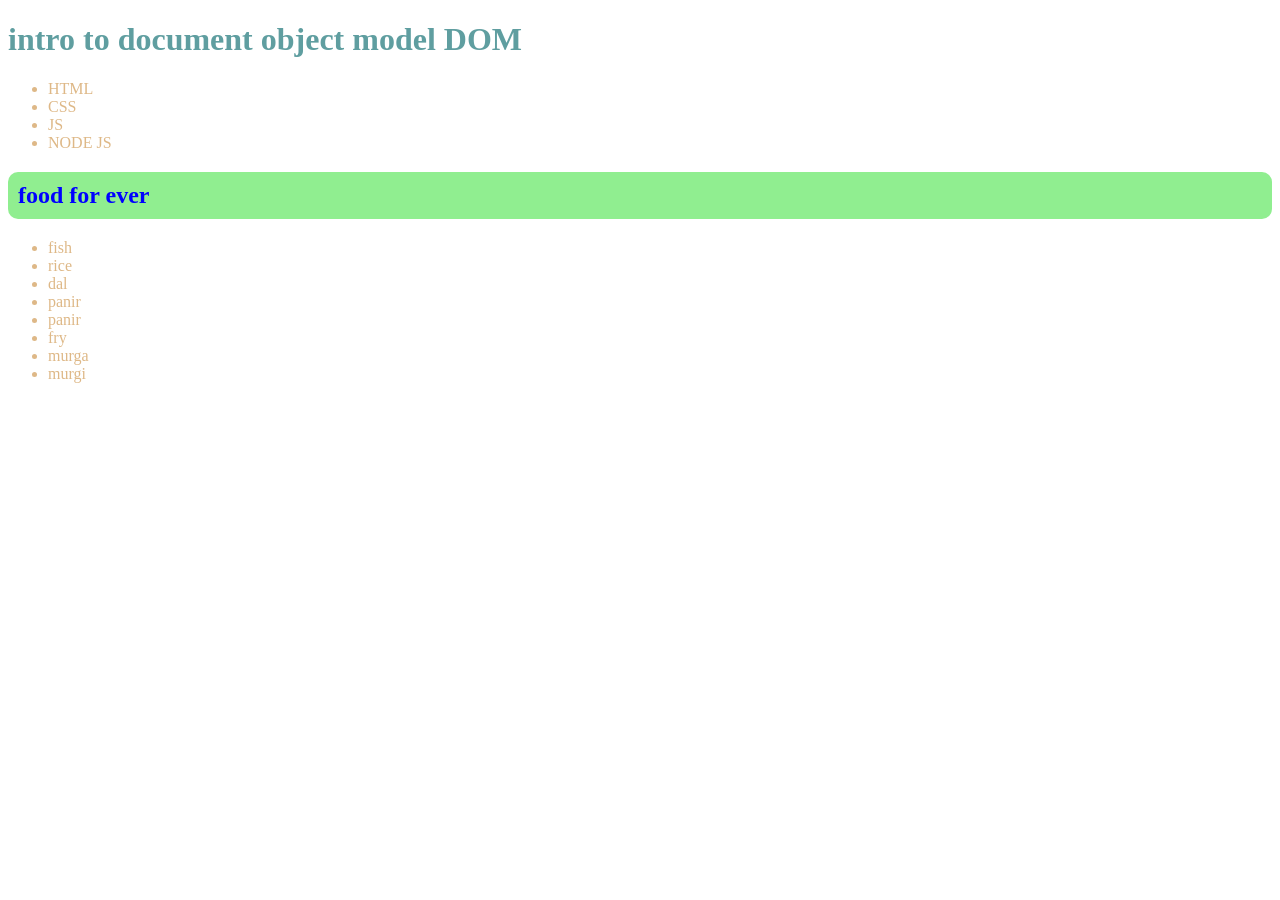
<file: index.html>
<!DOCTYPE html>
<html lang="en">
<head>
    <meta charset="UTF-8">
    <meta name="viewport" content="width=device-width, initial-scale=1.0">
    <title>Tour of Document Object Model</title>

    <!-- connect css -->
     <link rel="stylesheet" href="style/styles.css">

     <!-- css style -->
      <style>
        #foodtitle{
            color: indianred;
        }
      </style>
</head>
<body>
    <header>
        <h1>
            intro to document object model DOM
        </h1>
    </header>

    <main>
        <ul>
            <li>HTML</li>
            <li>CSS</li>
            <li>JS</li>
            <li>NODE JS</li>
        </ul>

        <section>
            <h1 id="foodtitle"> foods i love </h1>
            <ul>

                <lI>fish</lI>
                <lI>rice</lI>
                <lI class="elements">dal</lI>
                <lI class="elements" >panir</lI>
                <lI class="elements" >panir</lI>
                <lI class="elements">fry</lI>
                <lI>murga</lI>
                <lI>murgi</lI>

            </ul>
        </section>
    </main>



    <script>
        const student ={
            name : 'abul mia',
            id : 234,
            age: 34,

            study: function(subject){
                //console.log('studying subject: ', subject);
            }
        }

        const licollection = document.getElementsByTagName('li');
        //console.log(licollection);
        for(const li of licollection){
            //console.log(li.innerText);
        }

        // all heading
        const allheading = document.getElementsByTagName('h1');
        //console.log(allheading);
        for(const heading of allheading )
        {
            //console.log(heading.innerText);
        }

        // get element by id
        const food = document.getElementById('foodtitle')
        console.log(food.innerText);
        food.innerText = 'food for ever'

        // for styling using js
        food.style.color = 'blue'
        food.style.backgroundColor = 'lightgreen'
        food.style.borderRadius = '10px'
        food.style.padding = '10px'
        
        // get the title and atribute
        food.getAttribute('class')

        const foreignelements = document.getElementsByClassName('elements')
        console.log(foreignelements);
        for(const element of foreignelements)
        {
            console.log(element.innerText);
        }
        
    </script>

    <script src="js/connect.js">

    </script>
</body>
</html>
</file>
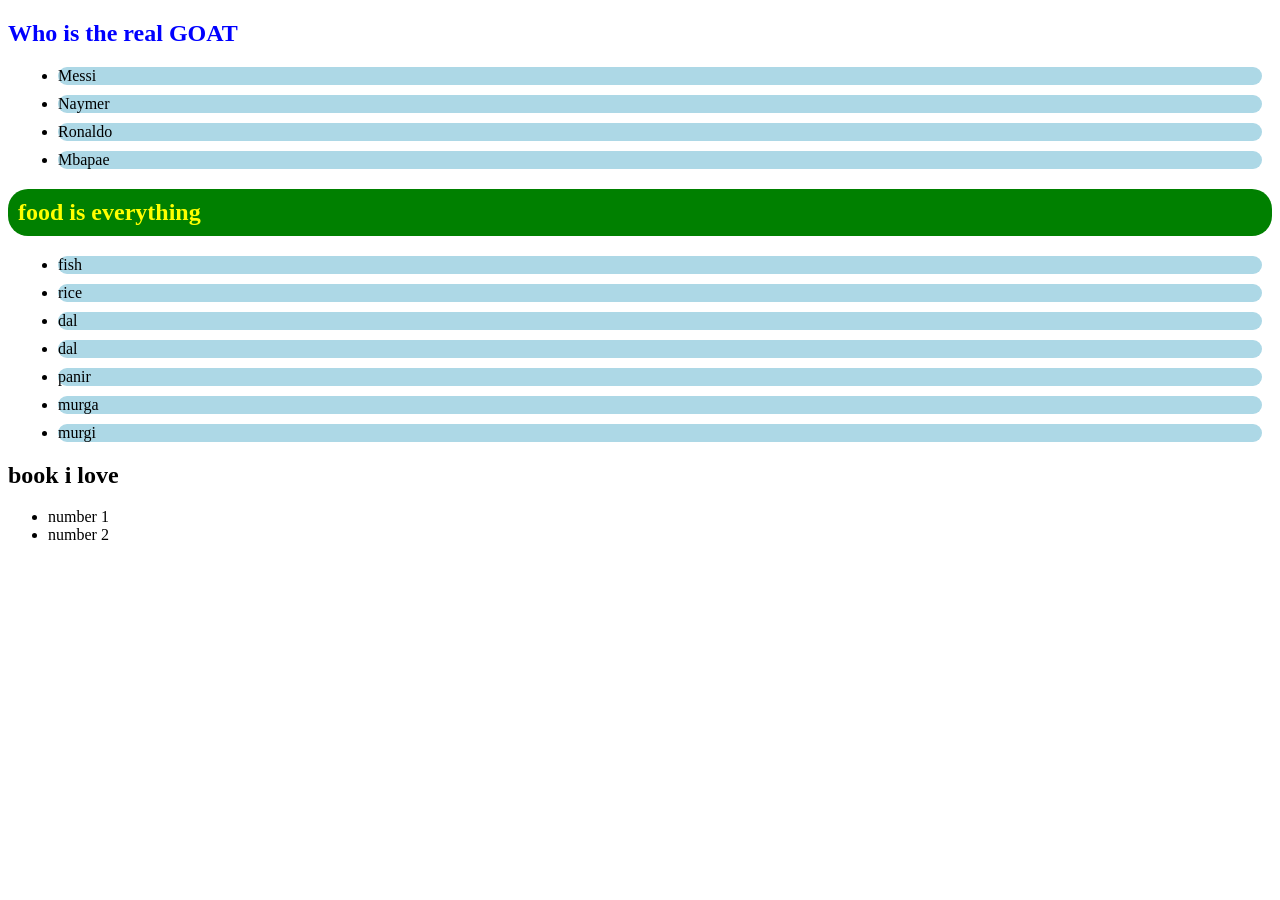
<file: index2.html>
<!DOCTYPE html>
<html lang="en">
<head>
    <meta charset="UTF-8">
    <meta name="viewport" content="width=device-width, initial-scale=1.0">
    <title> players or goat </title>
</head>
<body>
    <section id="players">
        <h1 class="name"> Who is the real GOAT</h1>
        <ul>
            <li>Messi</li>
            <li>Naymer</li>
            <li>Ronaldo</li>
            <li>Mbapae</li>
        </ul>
    </section>
    <main id="main-container">
        <section>
            <h1 id="kani"> foods i love </h1>
            <ul>
                <lI>fish</lI>
                <lI>rice</lI>
                <lI class="prio">dal</lI>
                <lI class="prio">dal</lI>
                <lI class="prio" >panir</lI>
                <lI>murga</lI>
                <lI>murgi</lI>
        </ul>
        </section>
    </main>

    <script src="js/connect2.js"></script>
    <script src="js/connect3.js"></script>
</body>
</html>
</file>
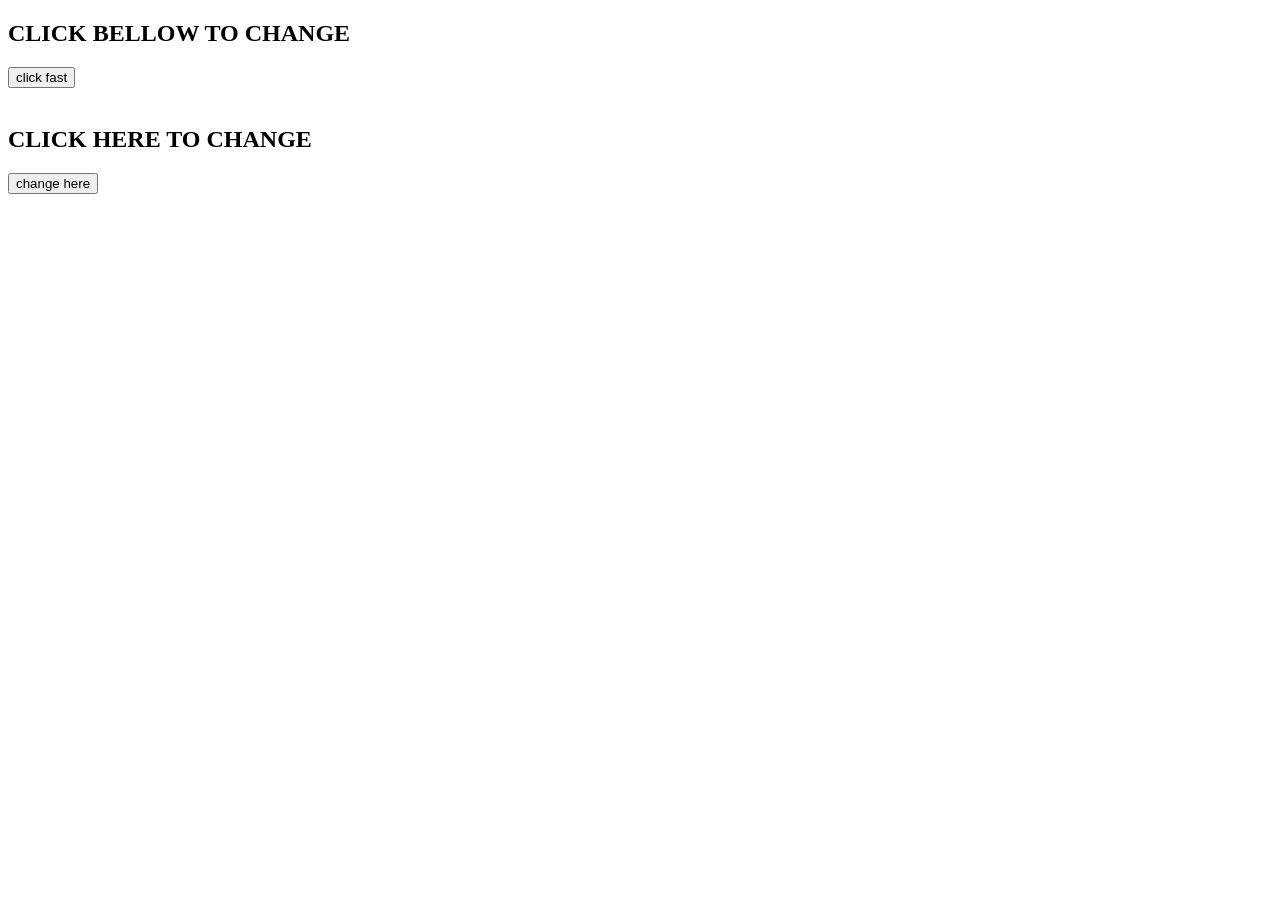
<file: html/change-text.html>
<!DOCTYPE html>
<html lang="en">
<head>
    <meta charset="UTF-8">
    <meta name="viewport" content="width=device-width, initial-scale=1.0">
    <title> EVENT HANDLER </title>
</head>
<body>
    <main>

        <section>
            <h1 id="pageTitle">CLICK BELLOW TO CHANGE</h1>
            <button id="fastclick"> click fast </button>
        </section>
        
        <br>

        <section>
            <h1 id="change">CLICK HERE TO CHANGE</h1>
            <button id="here">change here</button>
        </section>
    </main>

    <script src="/js/change-text.js"></script>
</body>
</html>
</file>
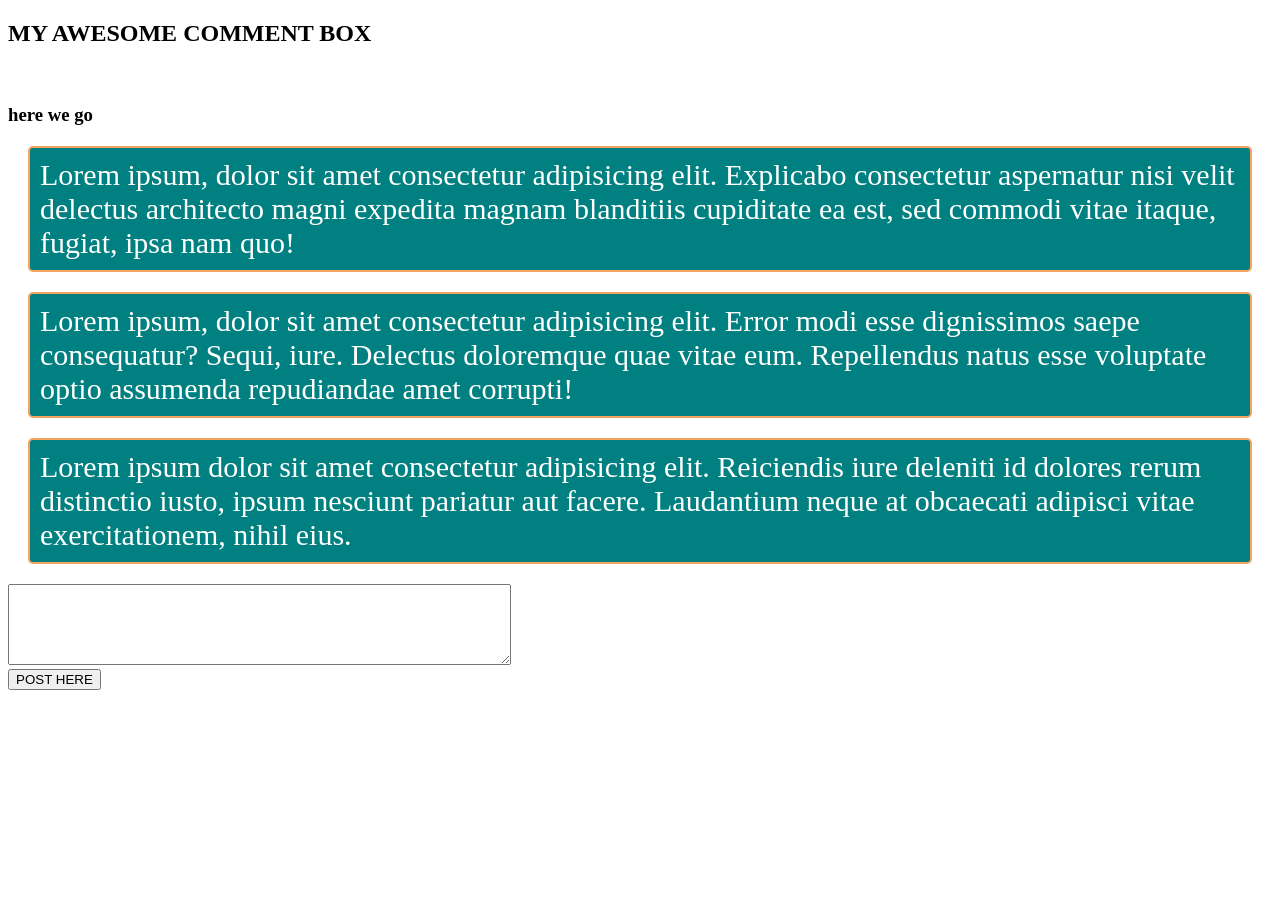
<file: html/comment-box.html>
<!DOCTYPE html>
<html lang="en">
<head>
    <meta charset="UTF-8">
    <meta name="viewport" content="width=device-width, initial-scale=1.0">
    <title> Magic of EVENT HANDLER </title>

    <style>
        .comment{
            border: 2px solid sandybrown;
            background-color: teal;
            border-radius: 5px;
            color: white;
            margin: 20px;
            padding: 10px;
            font-size: 30px;
        }
    </style>
</head>
<body>
    <main>
        <section>

            <div id="commentContainer">
                <h1>MY AWESOME COMMENT BOX</h1>
                <br>
                <h3>here we go</h3>

                <p class="comment">
                    Lorem ipsum, dolor sit amet consectetur adipisicing elit. Explicabo consectetur aspernatur nisi velit delectus architecto magni expedita magnam blanditiis cupiditate ea est, sed commodi vitae itaque, fugiat, ipsa nam quo!
                </p>
                <p class="comment">
                    Lorem ipsum, dolor sit amet consectetur adipisicing elit. Error modi esse dignissimos saepe consequatur? Sequi, iure. Delectus doloremque quae vitae eum. Repellendus natus esse voluptate optio assumenda repudiandae amet corrupti!
                </p>
                <p class="comment">
                    Lorem ipsum dolor sit amet consectetur adipisicing elit. Reiciendis iure deleniti id dolores rerum distinctio iusto, ipsum nesciunt pariatur aut facere. Laudantium neque at obcaecati adipisci vitae exercitationem, nihil eius.
                </p>
            </div>

            <div>
                <textarea name="" id="comment-here" cols="60" rows="5"></textarea>
                <br>
                <button id="post">
                    POST HERE
                </button>
            </div>
        </section>
    </main>

    <script src="/js/comment-box.js"></script>
</body>
</html>
</file>
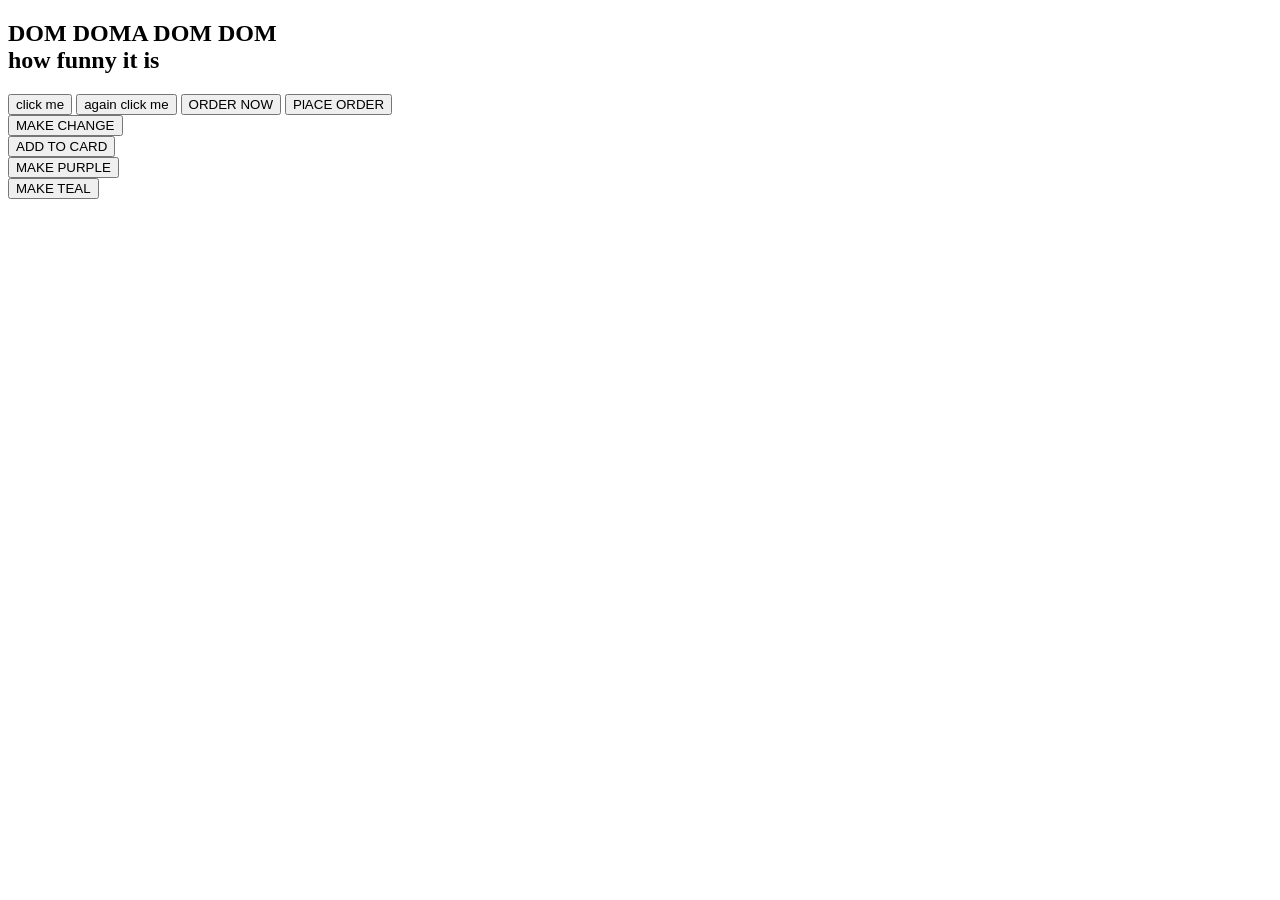
<file: html/events.html>
<!-- EVENT HANDLING  -->

<!DOCTYPE html>
<html lang="en">
<head>
    <meta charset="UTF-8">
    <meta name="viewport" content="width=device-width, initial-scale=1.0">
    <title>Event in DOM</title>
</head>
<body>
    
    <main>
        <section>
            <h1> DOM DOMA DOM DOM <br> how funny it is </h1>

            <!-- FOKIRA MARKA -->
             <!-- OPTION ONE -->
            <button onclick="console.log('click again')">click me</button>
            <button onclick="console.log(37)">again click me</button>

            <!-- OPTION TWO -->
            <button onclick="changebackground()">ORDER NOW</button>  
            <!-- events.js file a jaw -->

             <button onclick="orderplace()">PlACE ORDER</button>
             <!-- orderplace function ta call korsi events.js file takay  -->

        </section>

        <!-- OPTION NUMBER THREE (BEST) -->
        <section>
            <button id="btn">MAKE CHANGE</button>
            <br>
            <button id="add">ADD TO CARD</button>
        </section>

        <!-- OPTION NUMBER FOUR MOSTLY USE -->
         <section>
            <button id="make-btn">MAKE PURPLE</button>
            <br>
            <button id="teal-btn">MAKE TEAL</button>
         </section>
    </main>

    <script src="/js/events.js"></script>
</body>
</html>
</file>
<file: style/styles.css>
h1{
    color: cadetblue;
    font-weight: bold;
}
ul
{
    color: burlywood;
}
</file>
